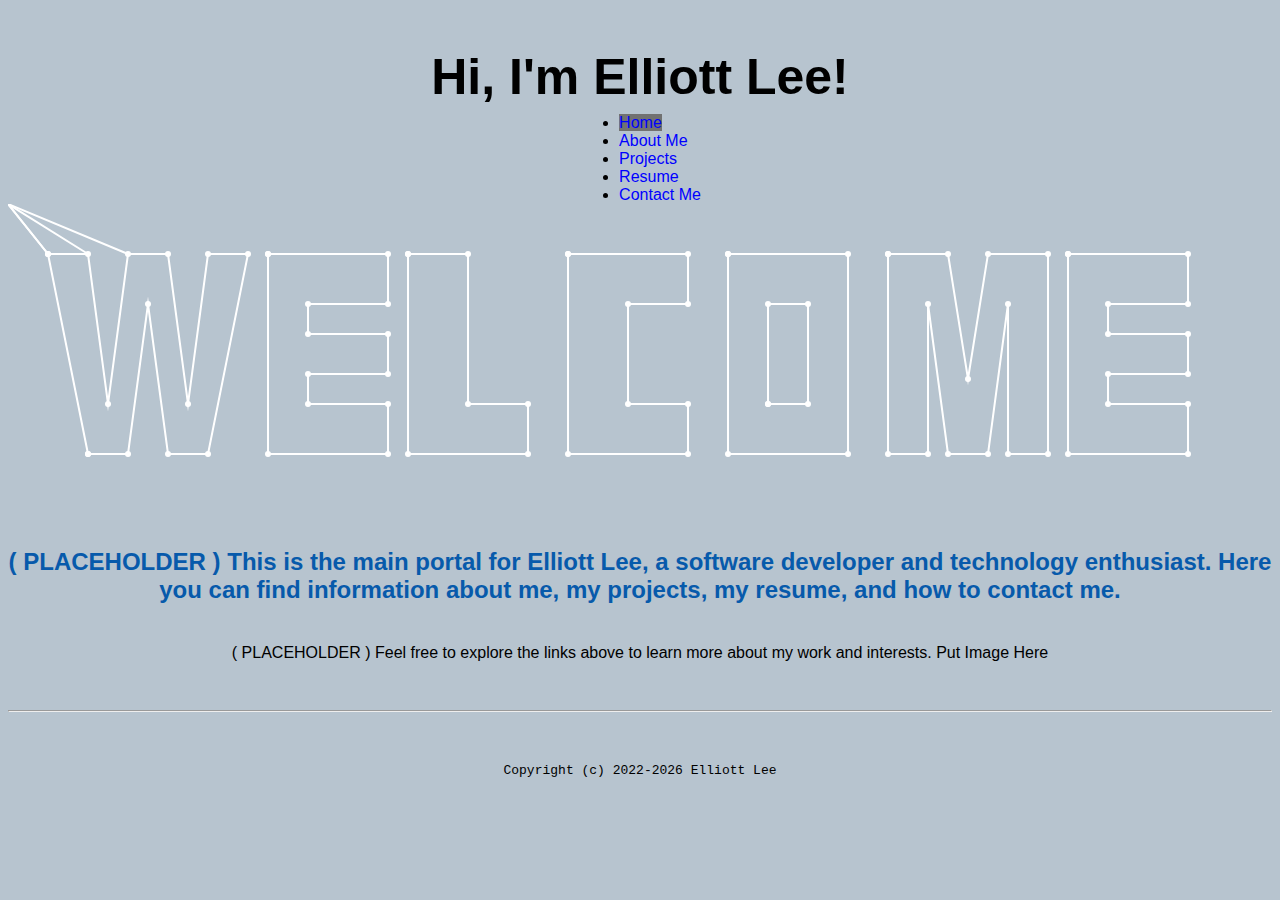
<file: html/index.html>
<!DOCTYPE html>
<html lang="en">

<head>
    <title>Elliott Lee's Portal</title>
    <link rel="stylesheet" href="../css/master.css">
    <meta name="name" content="Elliott Lee's Portal">
    <meta charset="UTF-8">
    <meta name="viewport" content="width-device-width, initial-scale=1">
</head>

<body>
    <header>
        <h1 class="neon-text">Hi, I'm Elliott Lee!</h1>
        <nav>
            <ul>
                <li><a class="active" href="index.html">Home</a></li>
                <li><a href="about_me.html">About Me</a></li>
                <li><a href="projects.html">Projects</a></li>
                <li><a href="resume.html">Resume</a></li>
                <li><a href="contact_me.html">Contact Me</a></li>
            </ul>
        </nav>
    </header>

    <main class="home">  
        <canvas id="welcomeCanvas"></canvas>
        <script src="../js/welcomeCanvas.js"></script>
        <h2>( PLACEHOLDER ) This is the main portal for Elliott Lee, a software developer and technology enthusiast. Here you can find information about me, my projects, my resume, and how to contact me.</h2>
        <p> ( PLACEHOLDER ) Feel free to explore the links above to learn more about my work and interests.
            Put Image Here
        </p>
    </main>


    <footer>
        <hr>
        <code>Copyright (c) 2022-2026 Elliott Lee</code>
    </footer>
</body>


</html>
</file>
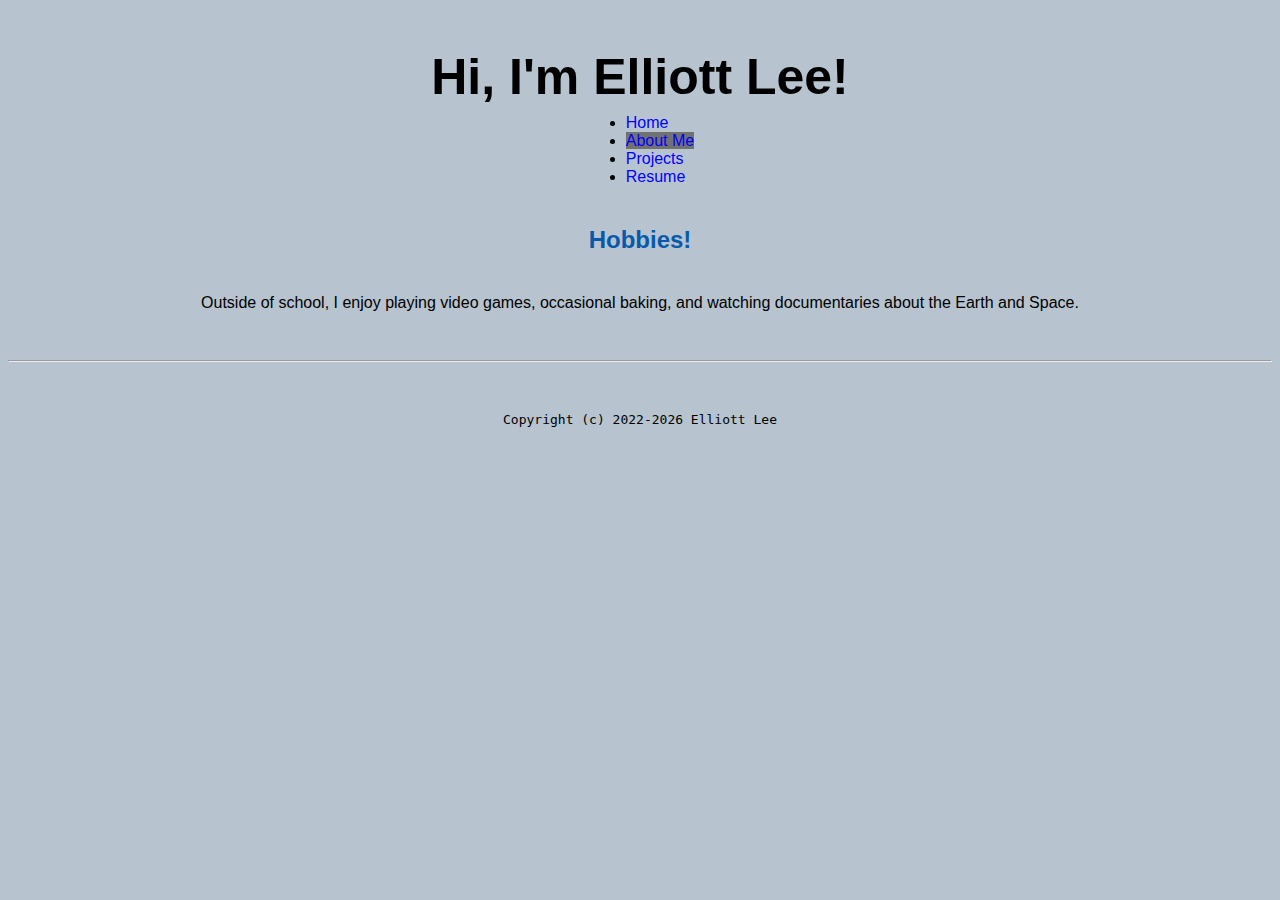
<file: about_me.html>
<!DOCTYPE html>
<html lang="en">

<head>
    <title>Elliott Lee's Portal</title>
    <link rel="stylesheet" href="css/master.css">
    <meta name="name" content="Elliott Lee's Portal">
    <meta charset="UTF-8">
    <meta name="viewport" content="width-device-width, initial-scale=1">
</head>

<body>
    <header>
        <h1 class="neon-text">Hi, I'm Elliott Lee!</h1>
        <nav>
            <ul>
                <li><a href="index.html">Home</a></li>
                <li><a class ="active" href="about_me.html">About Me</a></li>
                <li><a href="projects.html">Projects</a></li>
                <li><a href="resume_and_contact.html">Resume</a></li>
            </ul>
        </nav>
    </header>

    <main class="home">  
        <h2> Hobbies! </h2>
        <p> Outside of school, I enjoy playing video games,
            occasional baking, and watching documentaries about the Earth and Space. </p>
    </main>


    <footer>
        <hr>
        <code>Copyright (c) 2022-2026 Elliott Lee</code>
    </footer>
</body>


</html>
</file>
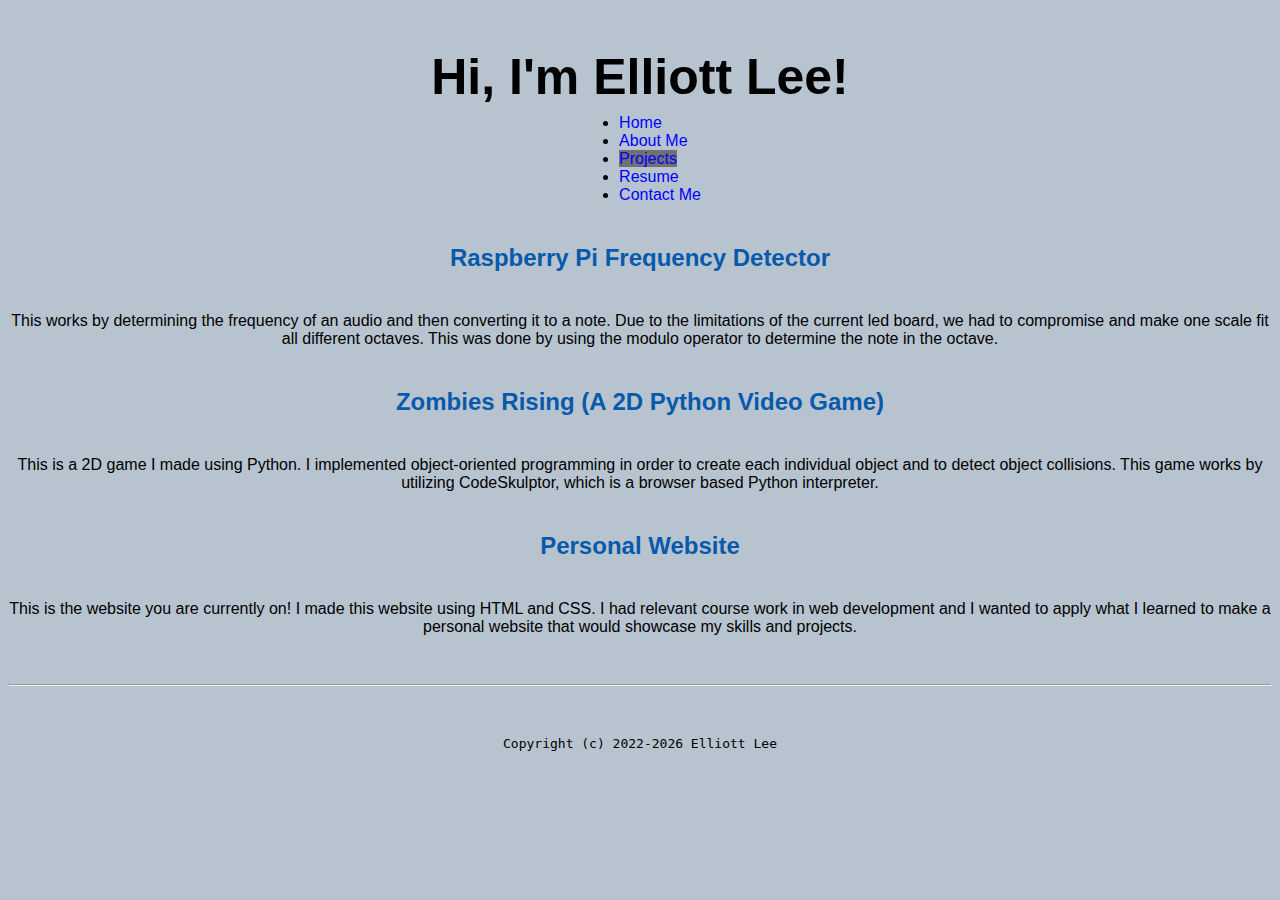
<file: projects.html>
<!DOCTYPE html>
<html lang="en">

<head>
    <title>Elliott Lee's Portal</title>
    <link rel="stylesheet" href="css/master.css">
    <meta name="name" content="Elliott Lee's Portal">
    <meta charset="UTF-8">
    <meta name="viewport" content="width-device-width, initial-scale=1">
</head>

<body>
    <header>
        <h1 class="neon-text">Hi, I'm Elliott Lee!</h1>
        <nav>
            <ul>
                <li><a href="index.html">Home</a></li>
                <li><a href="about_me.html">About Me</a></li>
                <li><a class="active" href="projects.html">Projects</a></li>
                <li><a href="resume.html">Resume</a></li>
                <li><a href="contact_me.html">Contact Me</a></li>
            </ul>
        </nav>
    </header>

    <main class="home">  
        <h2> Raspberry Pi Frequency Detector </h2>
        <p> This works by determining the frequency of an audio and then converting it to a note. Due to the limitations of the current led board, 
            we had to compromise and make one scale fit all different octaves. This was done by using the modulo operator to determine the note in the octave.
        </p>

        <h2> Zombies Rising (A 2D Python Video Game) </h2>
        <p> This is a 2D game I made using Python. I implemented object-oriented programming in order to create each individual object and to detect object collisions.
            This game works by utilizing CodeSkulptor, which is a browser based Python interpreter.
        </p>

        <h2> Personal Website </h2>
        <p> This is the website you are currently on! I made this website using HTML and CSS.
            I had relevant course work in web development and I wanted to apply what I learned to make a personal website that would showcase my skills and projects.
        </p>
    </main>


    <footer>
        <hr>
        <code>Copyright (c) 2022-2026 Elliott Lee</code>
    </footer>
</body>


</html>
</file>
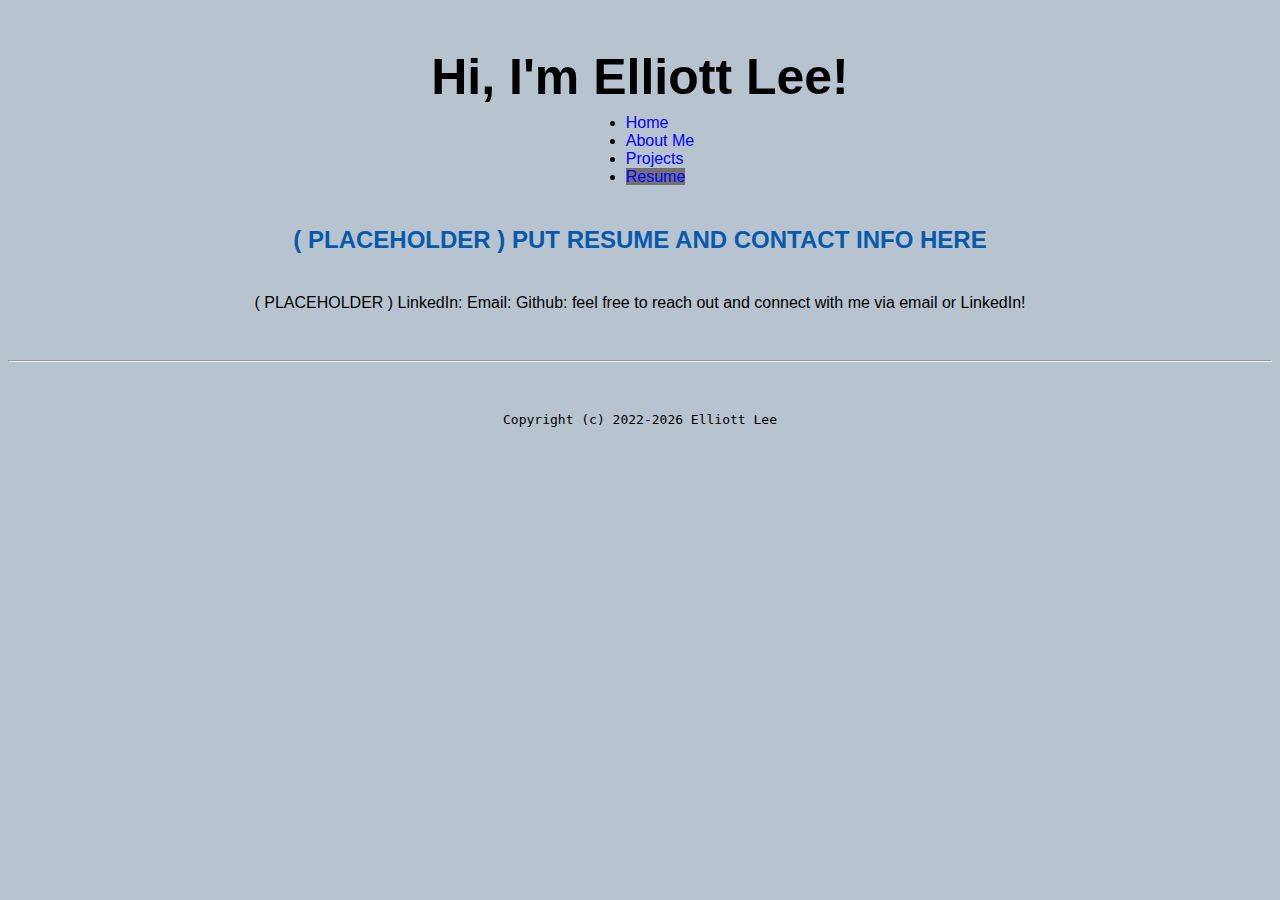
<file: resume_and_contact.html>
<!DOCTYPE html>
<html lang="en">

<head>
    <title>Elliott Lee's Portal</title>
    <link rel="stylesheet" href="css/master.css">
    <meta name="name" content="Elliott Lee's Portal">
    <meta charset="UTF-8">
    <meta name="viewport" content="width-device-width, initial-scale=1">
</head>

<body>
    <header>
        <h1 class="neon-text">Hi, I'm Elliott Lee!</h1>
        <nav>
            <ul>
                <li><a href="index.html">Home</a></li>
                <li><a href="about_me.html">About Me</a></li>
                <li><a href="projects.html">Projects</a></li>
                <li><a class="active" href="resume_and_contact.html">Resume</a></li>
            </ul>
        </nav>
    </header>

    <main class="home">  
        <h2>( PLACEHOLDER ) PUT RESUME AND CONTACT INFO HERE</h2>
        <p> ( PLACEHOLDER ) LinkedIn:
            Email:
            Github:
            feel free to reach out and connect with me via email or LinkedIn!
        </p>
    </main>


    <footer>
        <hr>
        <code>Copyright (c) 2022-2026 Elliott Lee</code>
    </footer>
</body>


</html>
</file>
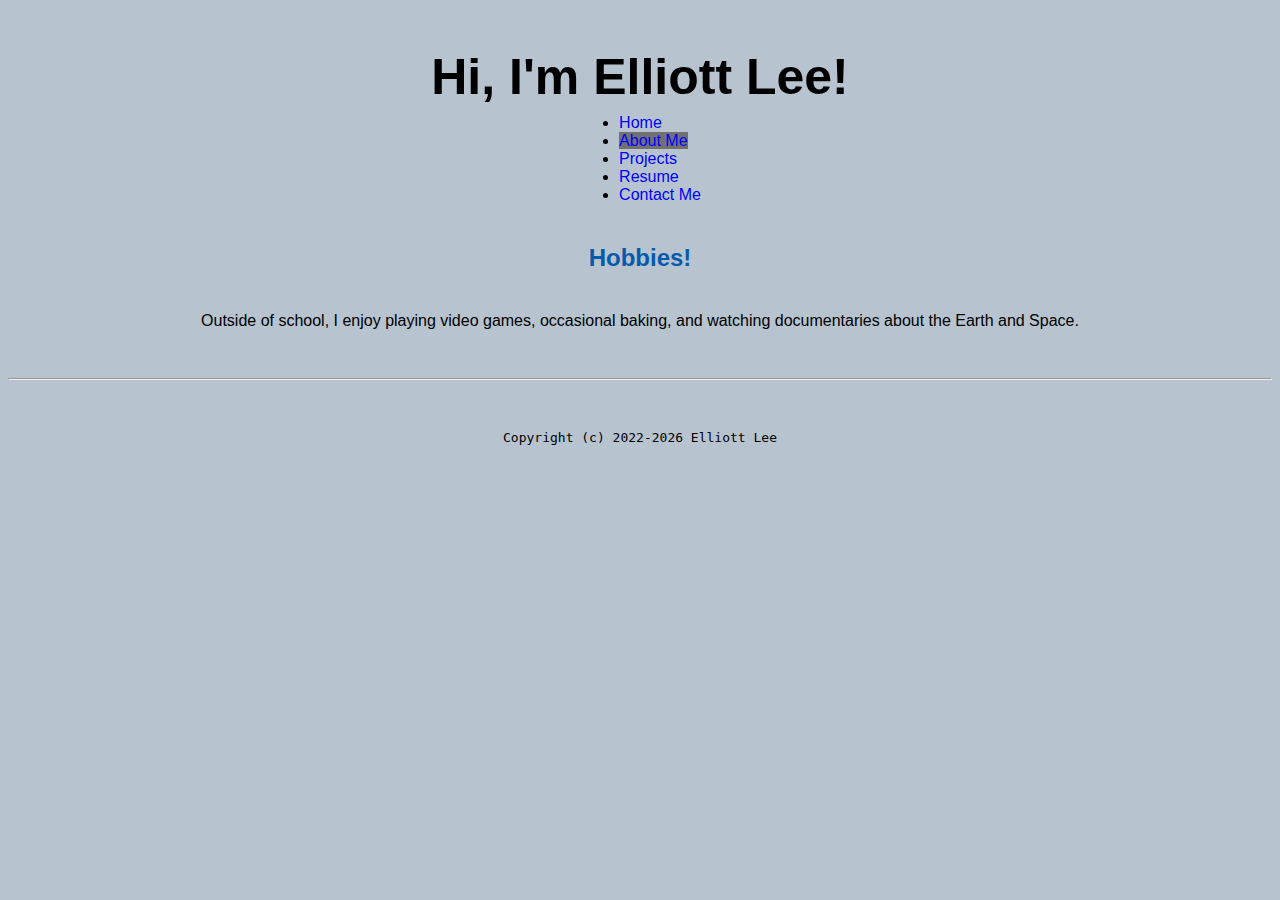
<file: html/about_me.html>
<!DOCTYPE html>
<html lang="en">

<head>
    <title>Elliott Lee's Portal</title>
    <link rel="stylesheet" href="../css/master.css">
    <meta name="name" content="Elliott Lee's Portal">
    <meta charset="UTF-8">
    <meta name="viewport" content="width-device-width, initial-scale=1">
</head>

<body>
    <header>
        <h1 class="neon-text">Hi, I'm Elliott Lee!</h1>
        <nav>
            <ul>
                <li><a href="index.html">Home</a></li>
                <li><a class ="active" href="about_me.html">About Me</a></li>
                <li><a href="projects.html">Projects</a></li>
                <li><a href="resume.html">Resume</a></li>
                <li><a href="contact_me.html">Contact Me</a></li>
            </ul>
        </nav>
    </header>

    <main class="home">  
        <h2> Hobbies! </h2>
        <p> Outside of school, I enjoy playing video games,
            occasional baking, and watching documentaries about the Earth and Space. </p>
    </main>


    <footer>
        <hr>
        <code>Copyright (c) 2022-2026 Elliott Lee</code>
    </footer>
</body>


</html>
</file>
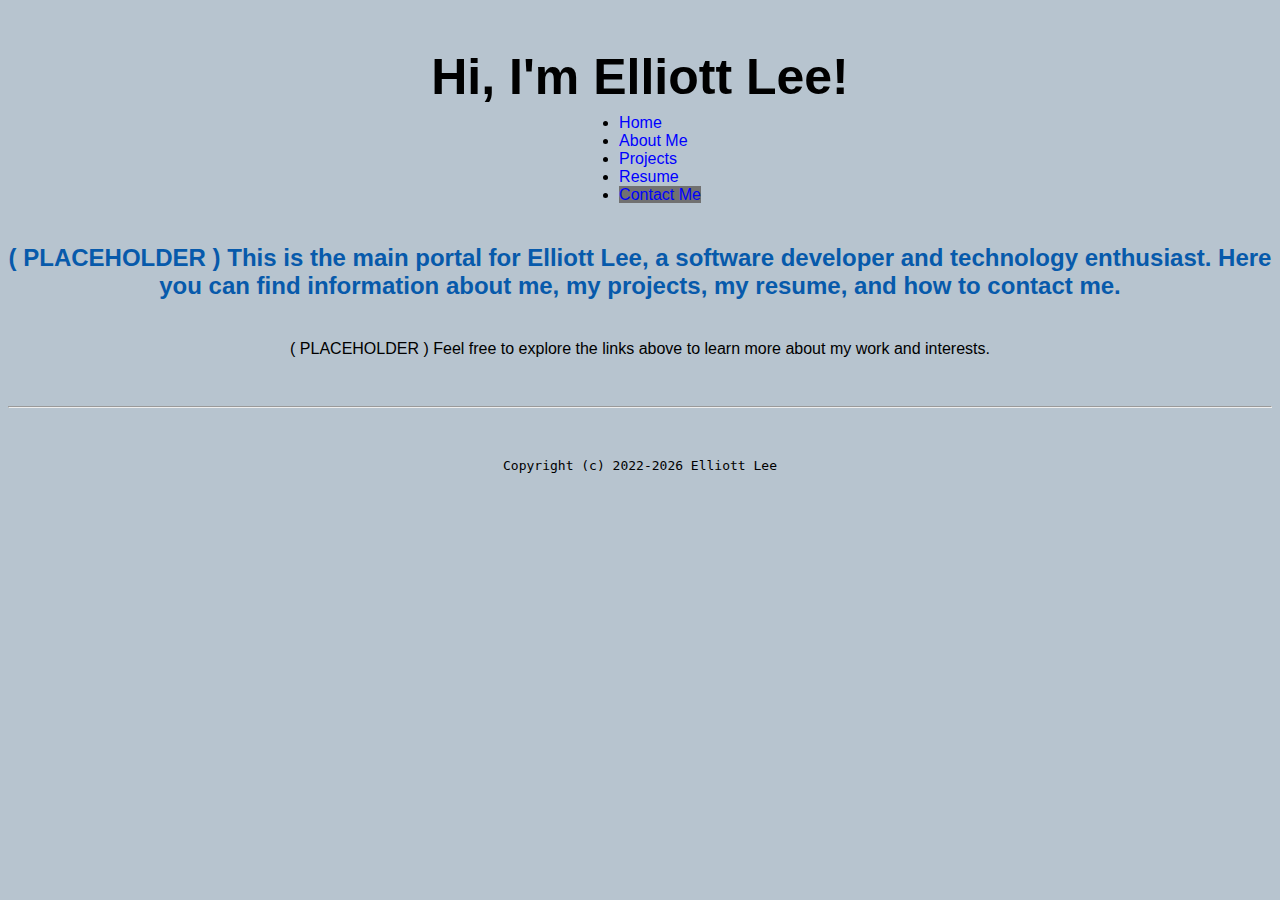
<file: html/contact_me.html>
<!DOCTYPE html>
<html lang="en">

<head>
    <title>Elliott Lee's Portal</title>
    <link rel="stylesheet" href="../css/master.css">
    <meta name="name" content="Elliott Lee's Portal">
    <meta charset="UTF-8">
    <meta name="viewport" content="width-device-width, initial-scale=1">
</head>

<body>
    <header>
        <h1 class="neon-text">Hi, I'm Elliott Lee!</h1>
        <nav>
            <ul>
                <li><a href="index.html">Home</a></li>
                <li><a href="about_me.html">About Me</a></li>
                <li><a href="projects.html">Projects</a></li>
                <li><a href="resume.html">Resume</a></li>
                <li><a class="active" href="contact_me.html">Contact Me</a></li>
            </ul>
        </nav>
    </header>

    <main class="home">  
        <h2>( PLACEHOLDER ) This is the main portal for Elliott Lee, a software developer and technology enthusiast. Here you can find information about me, my projects, my resume, and how to contact me.</h2>
        <p> ( PLACEHOLDER ) Feel free to explore the links above to learn more about my work and interests.</p>
    </main>


    <footer>
        <hr>
        <code>Copyright (c) 2022-2026 Elliott Lee</code>
    </footer>
</body>


</html>
</file>
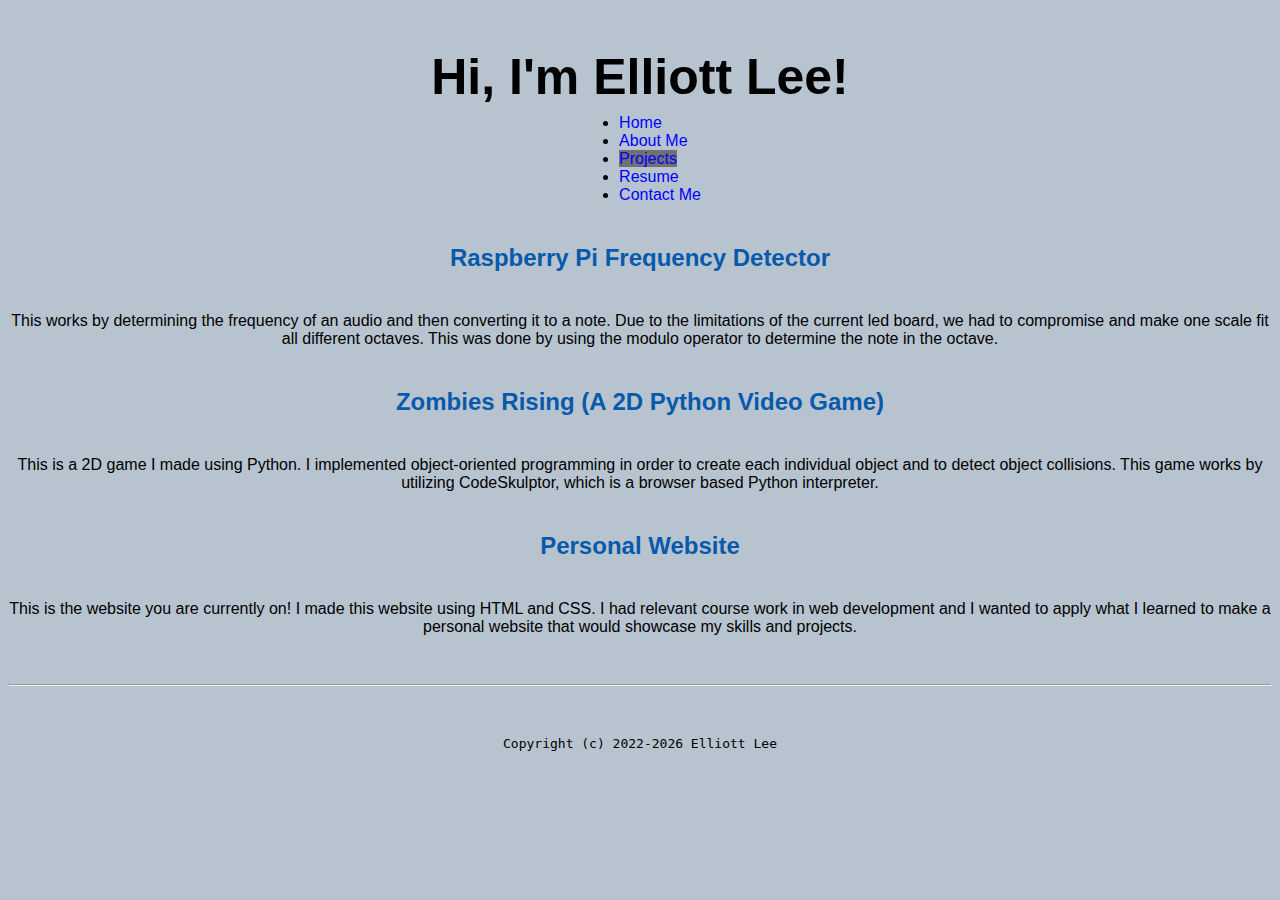
<file: html/projects.html>
<!DOCTYPE html>
<html lang="en">

<head>
    <title>Elliott Lee's Portal</title>
    <link rel="stylesheet" href="../css/master.css">
    <meta name="name" content="Elliott Lee's Portal">
    <meta charset="UTF-8">
    <meta name="viewport" content="width-device-width, initial-scale=1">
</head>

<body>
    <header>
        <h1 class="neon-text">Hi, I'm Elliott Lee!</h1>
        <nav>
            <ul>
                <li><a href="index.html">Home</a></li>
                <li><a href="about_me.html">About Me</a></li>
                <li><a class="active" href="projects.html">Projects</a></li>
                <li><a href="resume.html">Resume</a></li>
                <li><a href="contact_me.html">Contact Me</a></li>
            </ul>
        </nav>
    </header>

    <main class="home">  
        <h2> Raspberry Pi Frequency Detector </h2>
        <p> This works by determining the frequency of an audio and then converting it to a note. Due to the limitations of the current led board, 
            we had to compromise and make one scale fit all different octaves. This was done by using the modulo operator to determine the note in the octave.
        </p>

        <h2> Zombies Rising (A 2D Python Video Game) </h2>
        <p> This is a 2D game I made using Python. I implemented object-oriented programming in order to create each individual object and to detect object collisions.
            This game works by utilizing CodeSkulptor, which is a browser based Python interpreter.
        </p>

        <h2> Personal Website </h2>
        <p> This is the website you are currently on! I made this website using HTML and CSS.
            I had relevant course work in web development and I wanted to apply what I learned to make a personal website that would showcase my skills and projects.
        </p>
    </main>


    <footer>
        <hr>
        <code>Copyright (c) 2022-2026 Elliott Lee</code>
    </footer>
</body>


</html>
</file>
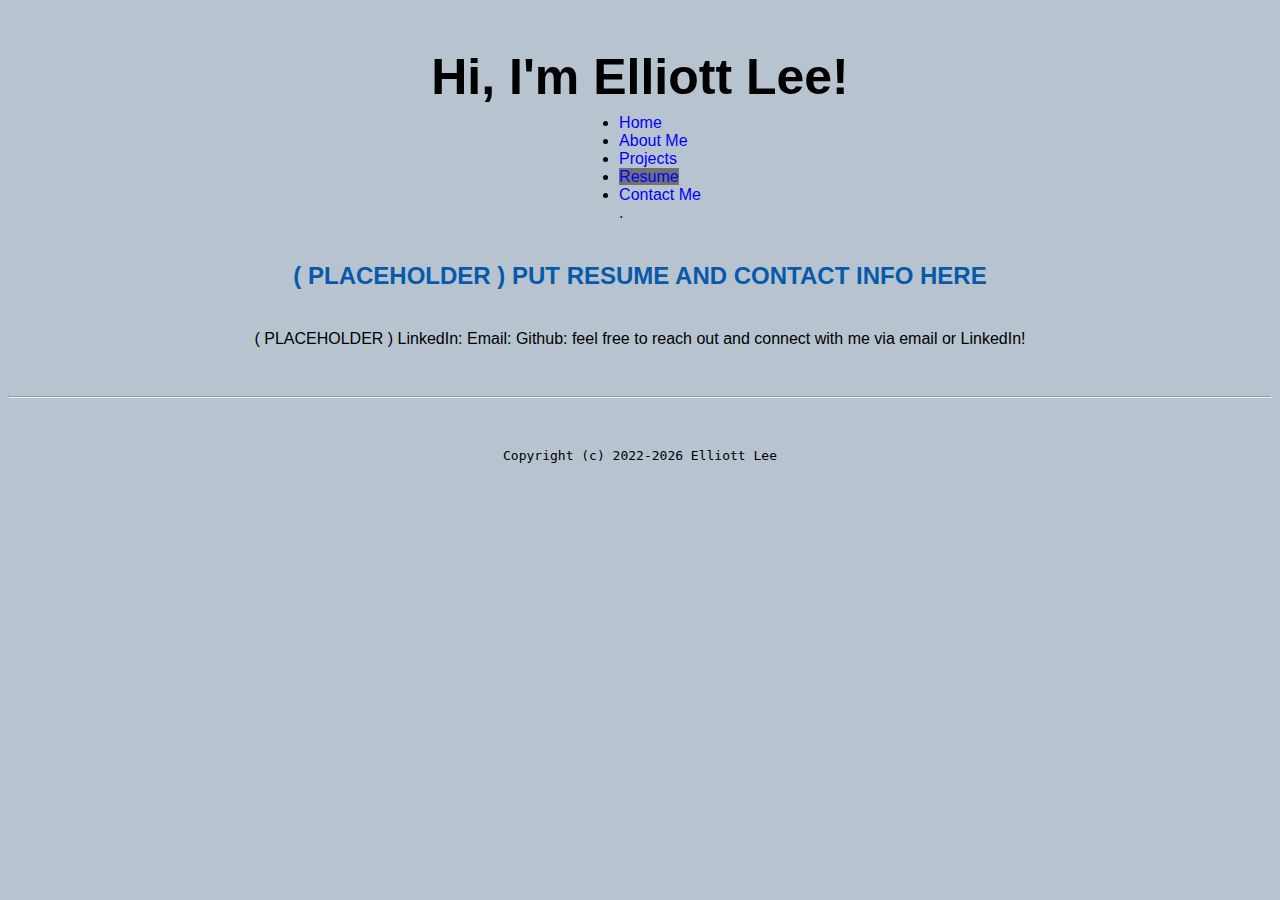
<file: html/resume.html>
<!DOCTYPE html>
<html lang="en">

<head>
    <title>Elliott Lee's Portal</title>
    <link rel="stylesheet" href="../css/master.css">
    <meta name="name" content="Elliott Lee's Portal">
    <meta charset="UTF-8">
    <meta name="viewport" content="width-device-width, initial-scale=1">
</head>

<body>
    <header>
        <h1 class="neon-text">Hi, I'm Elliott Lee!</h1>
        <nav>
            <ul>
                <li><a href="index.html">Home</a></li>
                <li><a href="about_me.html">About Me</a></li>
                <li><a href="projects.html">Projects</a></li>
                <li><a class="active" href="resume.html">Resume</a></li>
                <li><a href="contact_me.html">Contact Me</a></li>. 
            </ul>
        </nav>
    </header>

    <main class="home">  
        <h2>( PLACEHOLDER ) PUT RESUME AND CONTACT INFO HERE</h2>
        <p> ( PLACEHOLDER ) LinkedIn:
            Email:
            Github:
            feel free to reach out and connect with me via email or LinkedIn!
        </p>
    </main>


    <footer>
        <hr>
        <code>Copyright (c) 2022-2026 Elliott Lee</code>
    </footer>
</body>


</html>
</file>
<file: css/master.css>
/* Cascading stylesheet for the website */

/* Text inside these asterisks and slashes are comments for human */

  a {
    color: blue;  /* set the text color to blue here */
    text-decoration: none; /* This means we do not want hyperlinks to be underlined */
  }

  a:hover {
    color: orange;/* set the text color to red here */
    text-decoration: none; /* This means we do not want hyperlinks to be underlined */
  }

  body {
    /* set the background color here */
    background-color: #B7C4CF;
    /* set the text color to black here */
    color:black;
    font-family: Arial, Helvetica, sans-serif;/* set the font here */
    text-align: center;/* set the text alignment here */
   }


  footer {
    margin-top: 2rem;
    margin-bottom: 2rem;
  }


  h1 {
    font-size: 50px;
    margin-bottom: 0.5rem;
    margin-top: 3rem;
   }

  h2 {
    color: #075AAB;/* set the text color of to #075AAB here */
    /* set both the bottom margin and top margin to 2.5rem here */
    margin-bottom: 2.5rem;
    margin-top: 2.5rem;
   }

  h3 {
    margin-bottom: 0;
    margin-top: 2rem;
  }

  h4 {
    margin-bottom: 1rem;
    margin-top: 0.5rem;
  }

  h5 {
    margin-top: 0.5rem;
  }

  hr {
    margin-bottom: 3rem;
    margin-top: 3rem;
  }

  /* this controls how the bullet points in the resume page looks */
  ul {
    display: table;
    margin: 0 auto;
    text-align: left;
  }

  textarea {
    font-size: 18px
  }

  * {box-sizing:border-box}

  /* Slideshow container */
  .slideshow-container {
    max-width: 500px;
    position: relative;
    margin: auto;
  }

  /* Hide the images by default */
  .mySlides {
    display: none;
  }

  /* Next & previous buttons */
  .prev {
    cursor: pointer;
    position: absolute;
    top: 50%;
    width: auto;
    margin-top: -22px;
    padding: 16px;
    color: white;
    font-weight: bold;
    font-size: 18px;
    transition: 0.6s ease;
    border-radius: 0 3px 3px 0;
    user-select: none;
    left: 0;
  }

  /* Position the "next button" to the right */
  .next {
    cursor: pointer;
    position: absolute;
    top: 50%;
    width: auto;
    margin-top: -22px;
    padding: 16px;
    color: white;
    font-weight: bold;
    font-size: 18px;
    transition: 0.6s ease;
    border-radius: 3px 0 0 3px;
    user-select: none;
    right: 0;
  }

  /* On hover, add a black background color with a little bit see-through */
  .prev:hover, .next:hover {
    background-color: rgba(0,0,0,0.8);
  }

  /* Caption text */
  .text {
    color: #f2f2f2;
    font-size: 15px;
    padding: 8px 12px;
    position: absolute;
    top: 6px;
    width: 100%;
    text-align: center;
  }

  /* CENTER AND JUSTIFIED TEXT*/
  .center-justified {
    text-align: justify;
    margin: 0 auto;
    width: 30em;
  }

  /* Number text (1/3 etc) */
  .numbertext {
    color: #f2f2f2;
    font-size: 12px;
    padding: 8px 12px;
    position: absolute;
    top: 0;
  }

  /* The dots/bullets/indicators */
  .dot {
    cursor: pointer;
    height: 15px;
    width: 15px;
    margin: 0 2px;
    background-color: #bbb;
    border-radius: 50%;
    display: inline-block;
    transition: background-color 0.6s ease;
  }

  .active, .dot:hover {
    background-color: #717171;
  }

  /* Fading animation */
  .fade {
    animation-name: fade;
    animation-duration: 1.5s;
  }

  .center {
    text-align: center;
  }

  @keyframes fade {
    from {opacity: .4}
    to {opacity: 1}
  }
  /* On smaller screens, decrease text size */
  @media only screen and (max-width: 300px) {
    .prev, .next,.text {font-size: 11px}
  }
</file>
